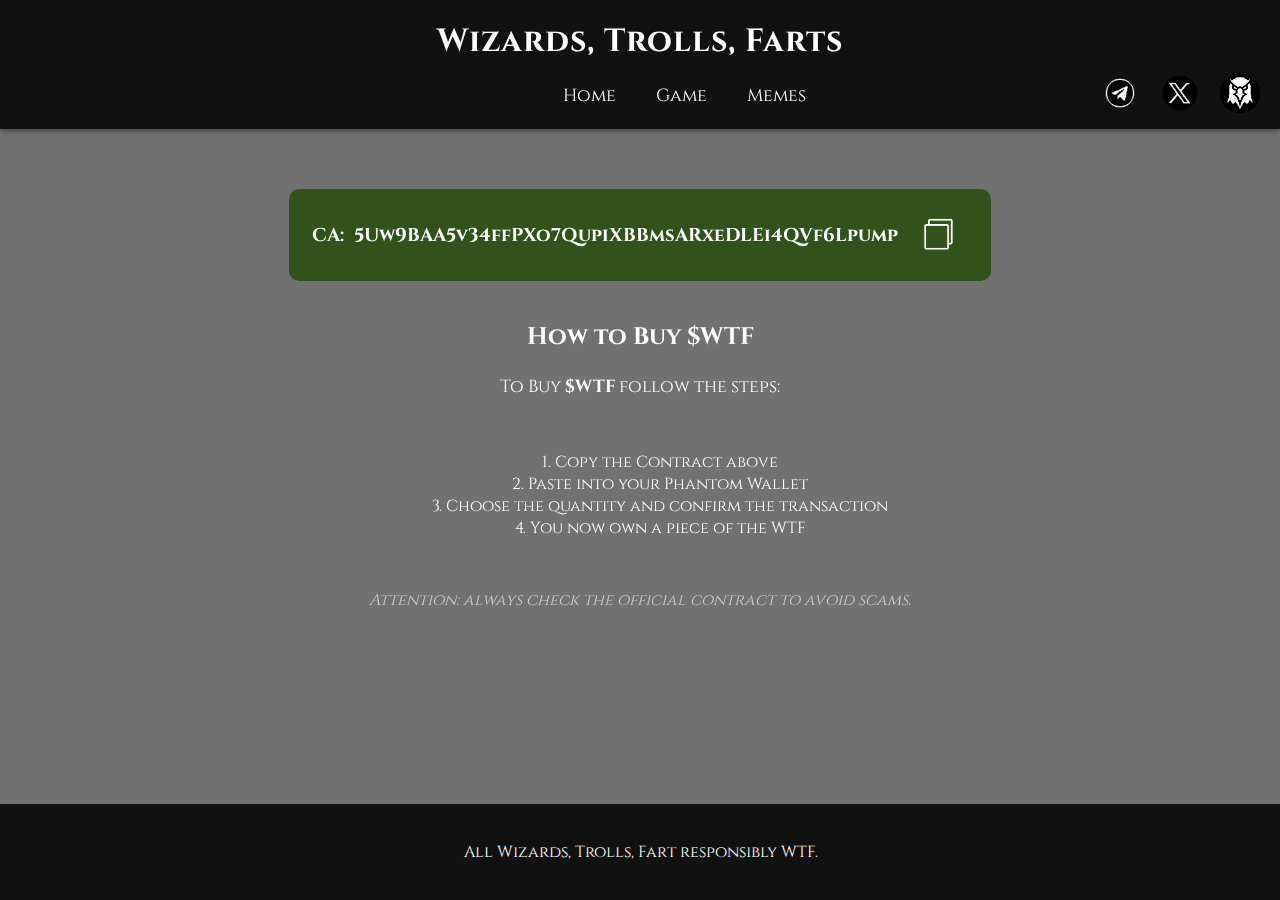
<file: index.html>
<!DOCTYPE html>
<html lang="pt-BR">
<head>
  <meta charset="UTF-8" />
  <meta name="viewport" content="width=device-width, initial-scale=1.0" />
  <title>Wizards, Trolls, Farts - Home</title>
  <link rel="stylesheet" href="style.css" />
  <link rel="icon" href="data/favicon.png" type="image/png">
</head>
<body>
  <div id="site-header"></div>
  <div class="bg-overlay"></div>

  <main style="padding: 60px 20px;  color: white; text-align: center;">
    <div style="background: #31531b; padding: 1px; border-radius: 10px; max-width: 700px; margin: 0 auto 40px auto; word-break: break-all;">
      <h3 style="display: flex; justify-content: center; align-items: center; gap: 10px;">CA: <span id="ca-text">5Uw9BAA5v34ffPXo7QupiXBBmsARxeDLEi4QVf6Lpump</span>
        <button onclick="copyCA()" style="background: none; border: none; cursor: pointer;">
          <img src="data/copy.png" alt="Copiar" class="social-icon">
        </button>
      </h3>
    </div>
    <h2>How to Buy $WTF</h2>
    <p style="max-width: 700px; margin: 0 auto; line-height: 1.6; font-size: 1.1em;">
      To Buy <strong>$WTF</strong> follow the steps:
    </p>
    
    <ol style="text-align: center; max-width: 600px; margin: 50px auto;">
      1. Copy the Contract above <br>
      2. Paste into your Phantom Wallet<br>
      3. Choose the quantity and confirm the transaction<br>
      4. You now own a piece of the WTF<br>
    </ol>
    <p style="font-style: italic; color: #ccc;">Attention: always check the official contract to avoid scams.</p>
  </main>
  
  <footer>
    <p style="text-align: center; color: white; background: #111; padding: 20px;">All Wizards, Trolls, Fart responsibly WTF.</p>
  </footer>
<script>
  function copyCA() {
    const caText = document.getElementById('ca-text').textContent;
    navigator.clipboard.writeText(caText).then(() => {
      alert('CA copiado para a área de transferência!');
    });
  }
</script>
<script>
  fetch("header.html")
    .then(res => res.text())
    .then(data => {
      document.getElementById("site-header").innerHTML = data;
    });
</script>
</body>
</html>
</file>
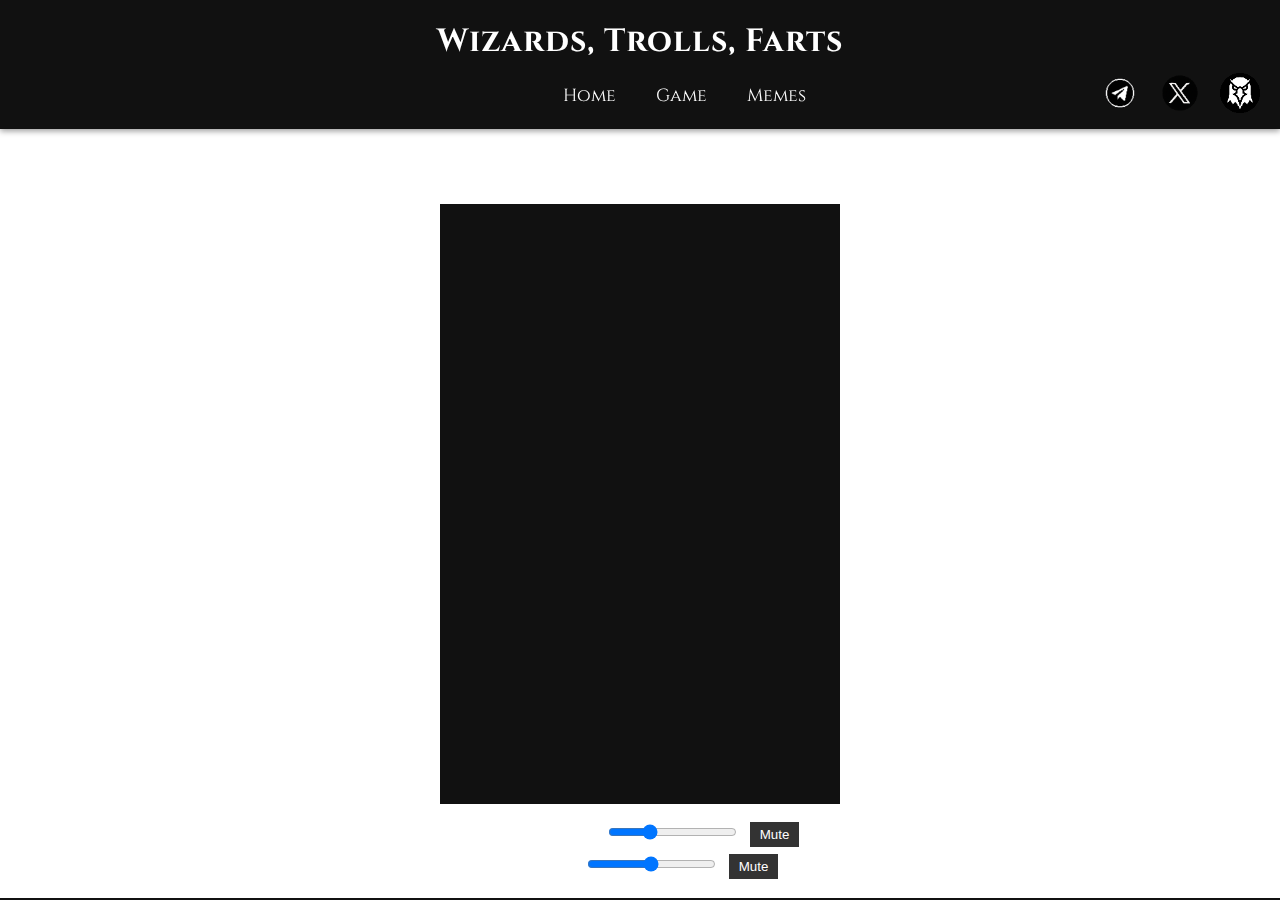
<file: game.html>
<!DOCTYPE html>
<html lang="pt-BR">
<head>
  <meta charset="UTF-8" />
  <meta name="viewport" content="width=device-width, initial-scale=1.0" />
  <title>Wizards, Trolls, Farts - Game</title>
  <link rel="stylesheet" href="style.css" />
  <link rel="icon" href="data/favicon.png" type="image/png">
</head>
<body>
  <div id="site-header"></div>

  <main style="padding: 1px 20px; text-align: center; color: white;">
    <h2>Flappy Wizard, Troll, Fart</h2>
    <div id="game-container">
      <canvas id="gameCanvas" width="400" height="600"></canvas>
      <div class="controls">
        <div class="slider-group">
          <label>Music Volume:
            <input id="musicVolume" type="range" min="0" max="1" step="0.01" value="0.3">
          </label>
          <button id="muteMusic">Mute</button>
        </div>
        <div class="slider-group">
          <label>SFX Volume:
            <input id="sfxVolume" type="range" min="0" max="1" step="0.01" value="0.5">
          </label>
          <button id="muteSfx">Mute</button>
        </div>
      </div>
    </div>
  </main>

  <footer>
   
  </footer>

  <script src="game.js"></script>
</body>
<script>
  fetch("header.html")
    .then(res => res.text())
    .then(data => {
      document.getElementById("site-header").innerHTML = data;
    });
</script>

</html>
</file>
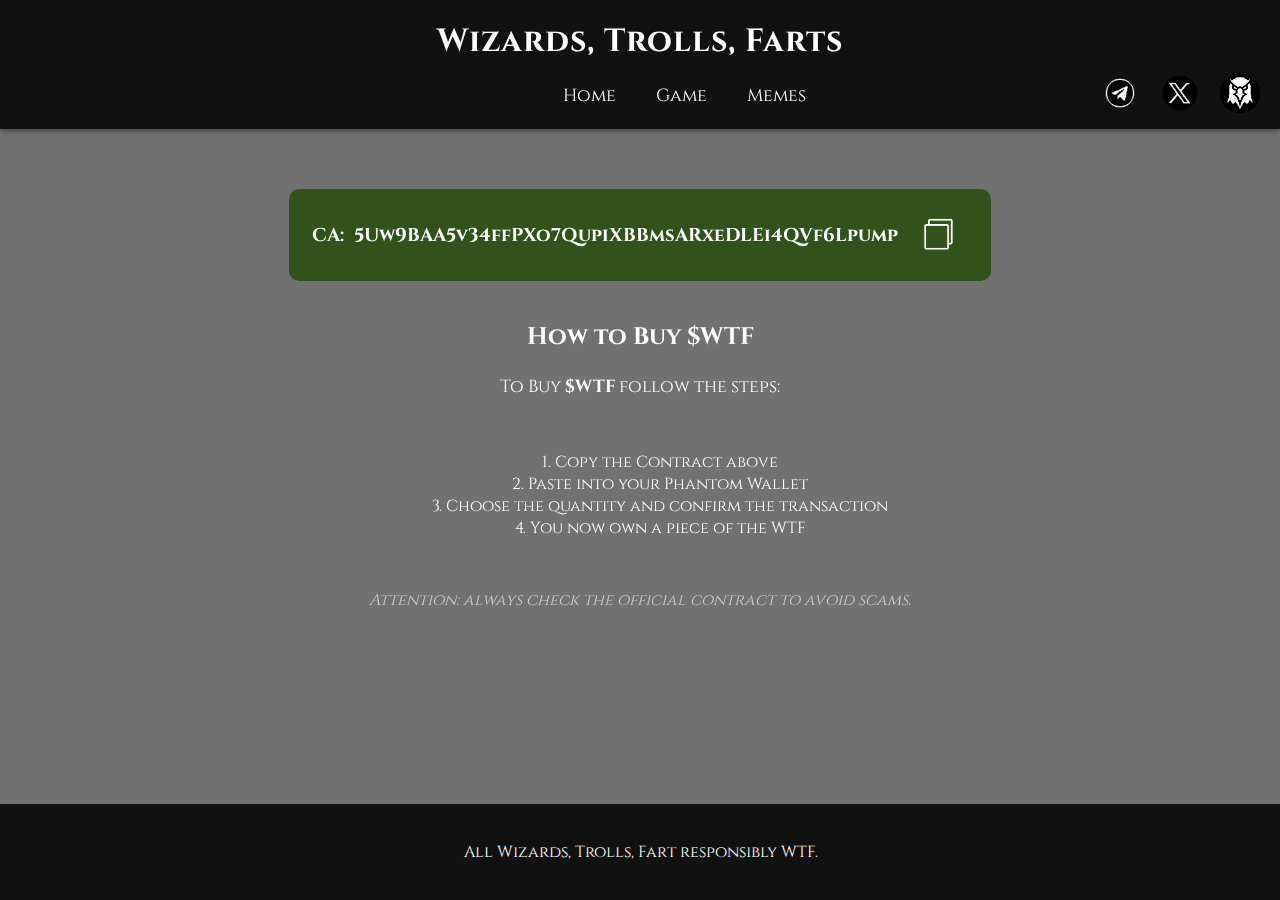
<file: home.html>
<!DOCTYPE html>
<html lang="pt-BR">
<head>
  <meta charset="UTF-8" />
  <meta name="viewport" content="width=device-width, initial-scale=1.0" />
  <title>Wizards, Trolls, Farts - Home</title>
  <link rel="stylesheet" href="style.css" />
  <link rel="icon" href="data/favicon.png" type="image/png">
</head>
<body>
  <div id="site-header"></div>
  <div class="bg-overlay"></div>

  <main style="padding: 60px 20px;  color: white; text-align: center;">
    <div style="background: #31531b; padding: 1px; border-radius: 10px; max-width: 700px; margin: 0 auto 40px auto; word-break: break-all;">
      <h3 style="display: flex; justify-content: center; align-items: center; gap: 10px;">CA: <span id="ca-text">5Uw9BAA5v34ffPXo7QupiXBBmsARxeDLEi4QVf6Lpump</span>
        <button onclick="copyCA()" style="background: none; border: none; cursor: pointer;">
          <img src="data/copy.png" alt="Copiar" class="social-icon">
        </button>
      </h3>
    </div>
    <h2>How to Buy $WTF</h2>
    <p style="max-width: 700px; margin: 0 auto; line-height: 1.6; font-size: 1.1em;">
      To Buy <strong>$WTF</strong> follow the steps:
    </p>
    
    <ol style="text-align: center; max-width: 600px; margin: 50px auto;">
      1. Copy the Contract above <br>
      2. Paste into your Phantom Wallet<br>
      3. Choose the quantity and confirm the transaction<br>
      4. You now own a piece of the WTF<br>
    </ol>
    <p style="font-style: italic; color: #ccc;">Attention: always check the official contract to avoid scams.</p>
  </main>
  
  <footer>
    <p style="text-align: center; color: white; background: #111; padding: 20px;">All Wizards, Trolls, Fart responsibly WTF.</p>
  </footer>
<script>
  function copyCA() {
    const caText = document.getElementById('ca-text').textContent;
    navigator.clipboard.writeText(caText).then(() => {
      alert('CA copiado para a área de transferência!');
    });
  }
</script>
</body>
<script>
  fetch("header.html")
    .then(res => res.text())
    .then(data => {
      document.getElementById("site-header").innerHTML = data;
    });
</script>
</html>
</file>
<file: style.css>
@import url('https://fonts.googleapis.com/css2?family=Cinzel&display=swap');

/* General body and font styles */
:root {
  --site-font: 'Cinzel';
}

body {
  margin: 0;
  padding: 0;
  font-family: var(--site-font, Arial), sans-serif;
  background-image: url("data/site_bg.png");
  background-size: cover;
  background-repeat: no-repeat;
  background-position: center -15%;
  background-attachment: fixed; /* keeps background fixed while scrolling */
  color: white; /* ensures contrast with the background */
}

/* Header and footer */
.site-header {
  position: sticky;
  top: 0;
  background: #111;
  color: white;
  z-index: 1000;
  box-shadow: 0 2px 6px rgba(0, 0, 0, 0.4);
  padding: 10px 20px;
}

/* Footer */
footer {
  position: fixed;
  bottom: 0;
  left: 0;
  width: 100%;
  background: #111;
  color: white;
  padding: 1px;
  text-align: center;
}

/* Main game container */
#game-container {
  display: flex;
  justify-content: center;
  align-items: center;
  flex-direction: column;
  margin: 20px 0;
}

/* Game canvas */
canvas {
  background: #111;
  border: 2px solid white;
}

/* Volume controls */
.controls {
  margin: 10px;
}

.slider-group {
  margin: 5px;
  display: flex;
  align-items: center;
  gap: 10px;
}

.slider-group label {
  color: white;
}

/* Mute buttons, default and when active */
button {
  padding: 5px 10px;
  background-color: #333;
  color: white;
  border: 1px solid white;
  cursor: pointer;
  transition: background-color 0.2s ease;
}

button:hover {
  background-color: #555;
}

button.active {
  background-color: red;
  color: white;
  font-weight: bold;
  border: 1px solid #fff;
}

/* Image/meme gallery */
.gallery {
  display: grid;
  grid-template-columns: repeat(auto-fill, minmax(150px, 1fr));
  gap: 10px;
  padding: 20px;
}

.gallery img {
  width: 100%;
  border: 2px solid white;
  object-fit: cover;
}

/* Gallery title */
.gallery h2 {
  grid-column: 1 / -1;
  text-align: center;
  font-size: 1.5em;
  margin-bottom: 10px;
}

/* Social icons size */
.social-icon {
  width: 40px;
  height: 40px;
  transition: transform 0.2s ease;
}

.social-icon:hover {
  transform: scale(1.3);
}

/* Floating side images */
.floating-image {
  position: fixed;
  width: 100px;
  height: 150px;
  background-image: url("data/lateral.jpg");
  background-size: contain;
  background-repeat: no-repeat;
  opacity: 0;
  animation: floatUp 6s linear infinite;
  z-index: 0;
  pointer-events: none;
}

.floating-image.left {
  left: 0;
}

.floating-image.right {
  right: 0;
}

@keyframes floatUp {
  0% {
    bottom: -200px;
    opacity: 0;
  }
  10% {
    opacity: 1;
  }
  80% {
    opacity: 1;
  }
  100% {
    bottom: 100%;
    opacity: 0;
  }
}

/* Transparent dark overlay over the background */
.bg-overlay {
  position: fixed;
  top: 0;
  left: 0;
  width: 100%;
  height: 100%;
  background: rgba(0, 0, 0, 0.555); /* Adjust opacity here */
  z-index: -1;
}

/* Site title */
.site-title {
  text-align: center;
  margin: 10px 0;
  font-family: 'Cinzel', serif;
  letter-spacing: 1px;
}

/* Navigation bar */
.site-nav {
  display: flex;
  justify-content: space-between;
  align-items: center;
  flex-wrap: wrap;
}

/* Social media icons */
.social-icons img {
  width: 48px;
  height: 48px;
}

.social-icons {
  display: flex;
  list-style: none;
  padding: 0;
  margin: 0;
  gap: 20px;
  justify-content: center;
}

.social-icons li a img {
  width: 40px;
  height: 40px;
  transition: transform 0.3s ease;
}

.social-icons li a:hover img {
  transform: scale(1.3);
}

/* Navigation menu */
.nav-menu {
  list-style: none;
  display: flex;
  justify-content: center;
  gap: 40px;
  padding: 10px;
  margin: 0;
  font-size: 1.1em;
  margin-left: 43%; /* Navigation menu positioning */
}

.nav-menu a {
  display: inline-block;
  text-decoration: none;
  color: #fff;
  transition: transform 0.3s ease;
}

.nav-menu a:hover {
  transform: scale(1.1);
}
</file>
